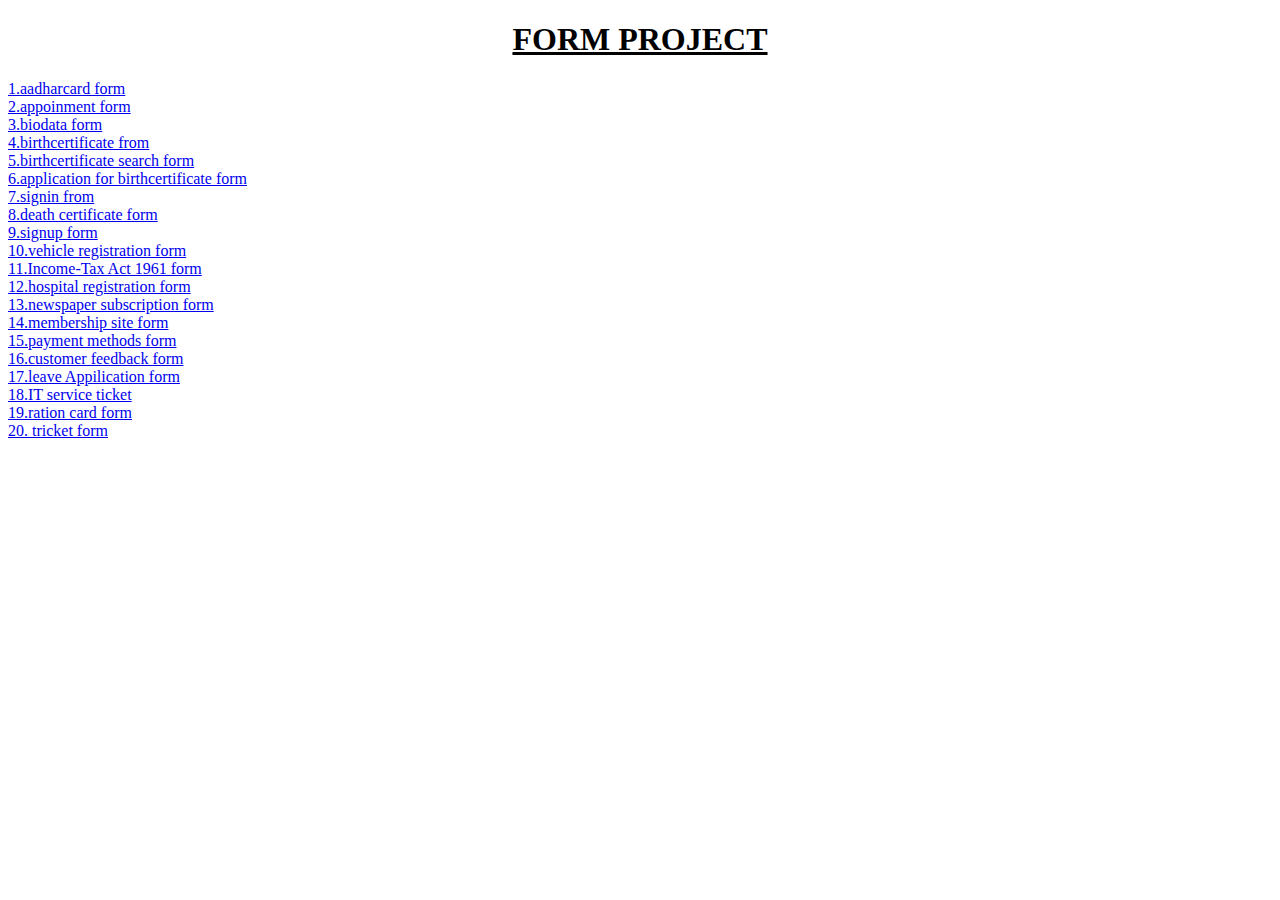
<file: index.html>
<!DOCTYPE html>
<html lang="en">
<head>
    <meta charset="UTF-8">
    <meta name="viewport" content="width=device-width, initial-scale=1.0">
    <title>Document</title>
</head>
<body> 
    <h1 align="center"><ins>FORM PROJECT</ins></h1>
    <a href="aadhar.html">1.aadharcard form</a><br> 
    <a href="appoinment.html">2.appoinment form</a><br>
    <a href="biodata.html">3.biodata form</a><br>
    <a href="birthcertificate.html">4.birthcertificate from</a><br>
    <a href="birthcertificate search.html">5.birthcertificate search form</a><br>
    <a href="apply birthcertificate.html">6.application for birthcertificate form</a><br>
    <a href="sigin.html">7.signin from</a><br>
    <a href="death certificate.html">8.death certificate form</a><br>
    <a href="sigin.html">9.signup form</a><br>
    <a href="vehicle reg.html">10.vehicle registration form</a><br>
    <a href="income-tax.html">11.Income-Tax Act 1961 form</a><br>
    <a href="hospital registration.html">12.hospital registration form</a><br>
    <a href="newspaper subscription.html">13.newspaper subscription form</a><br>
    <a href="membership.html">14.membership site form</a><br>
    <a href="payment.html">15.payment methods form</a><br>
    <a href="customer feedback.html">16.customer feedback form</a><br>
    <a href="leave appilicaton.html">17.leave Appilication form</a><br>
    <a href="it service.html">18.IT service ticket</a><br>
    <a href="rationcard.html">19.ration card form</a><br>
    <a href="trickets.html">20. tricket form</a><br>
</body>
</html>
</file>
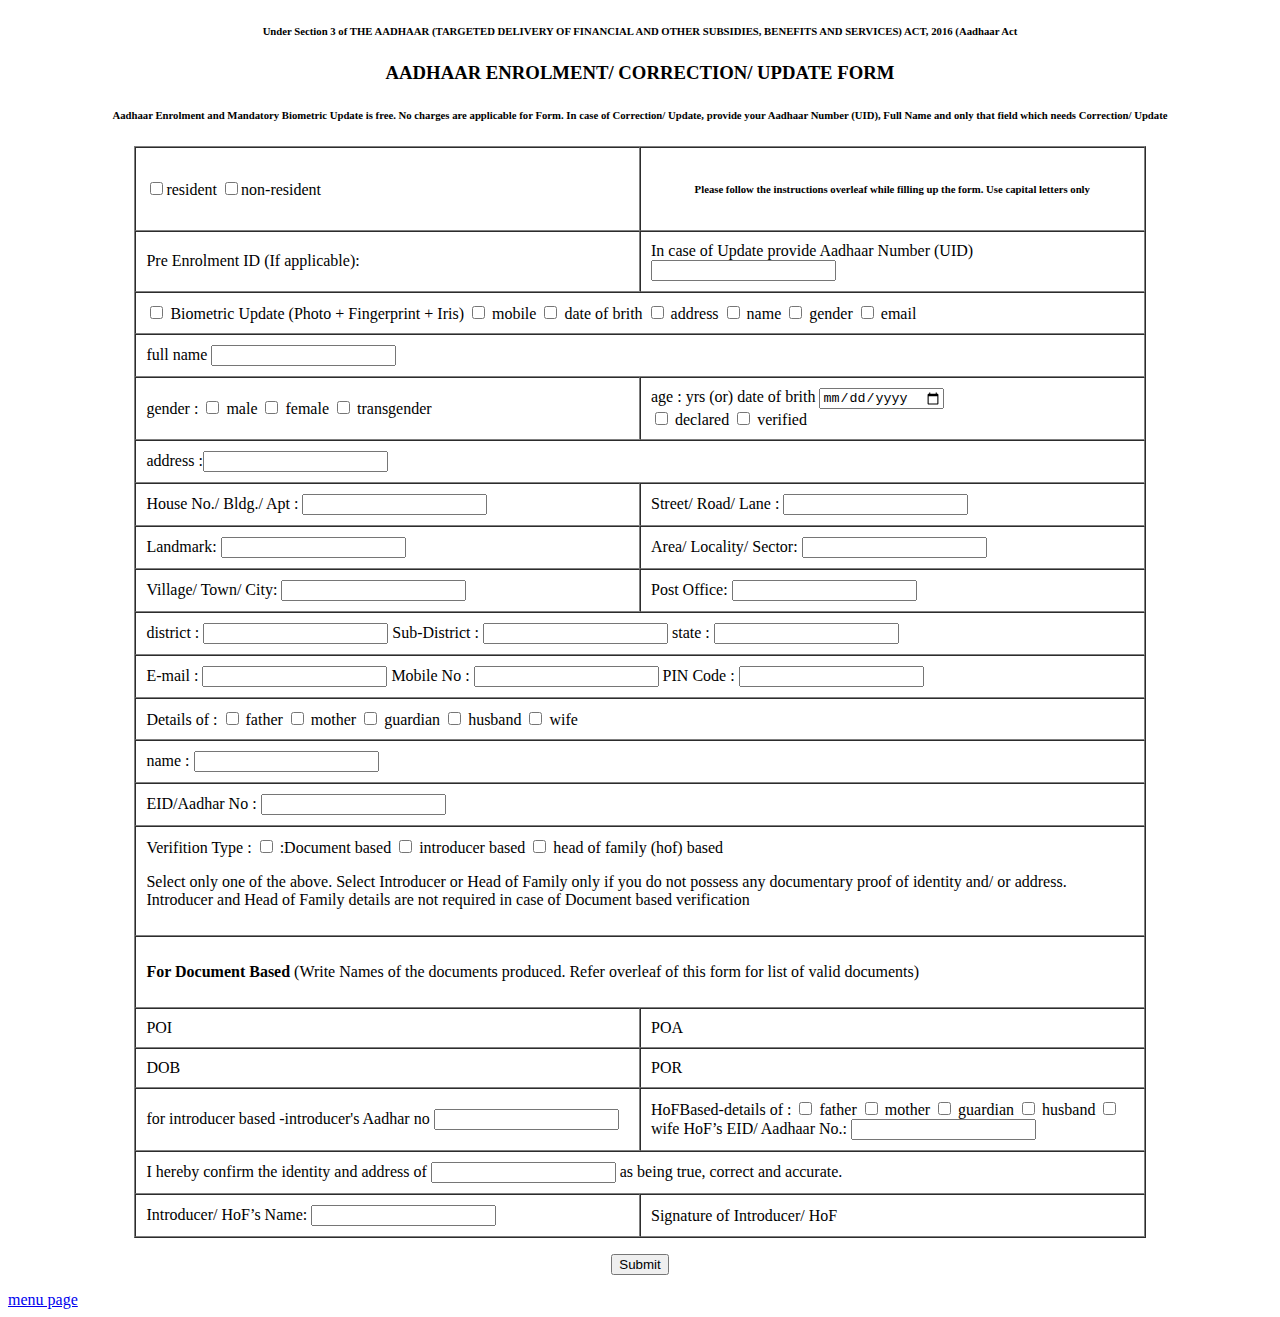
<file: aadhar.html>
<!DOCTYPE html>
<html lang="en">
<head>
    <meta charset="UTF-8">
    <meta name="viewport" content="width=device-width, initial-scale=1.0">
    <title>aadhar card</title>
</head>
<body>
    <h6 align="center">Under Section 3 of THE AADHAAR (TARGETED DELIVERY OF FINANCIAL AND OTHER SUBSIDIES, BENEFITS AND SERVICES) ACT, 2016 (Aadhaar Act</h6>
    <h3 align="center">AADHAAR ENROLMENT/ CORRECTION/ UPDATE FORM</h3>
    <h6 align="center">Aadhaar Enrolment and Mandatory Biometric Update is free. No charges are applicable for Form. In case of Correction/ Update, provide your Aadhaar Number (UID), Full Name and only that field which needs Correction/ Update</h6>
    <form action="" method="get">
    <table border="1" cellspacing="0" cellpadding="10" width="80%" align="center">
        <tr>
            <td width="50%">
                <input type="checkbox" name="resident">resident
                <input type="checkbox" name="non-resident">non-resident
            </td>
            <td width="50%">
                <h6 align="center">Please follow the instructions overleaf while filling up the form. Use capital letters only</h6>
            </td>
        </tr>
        <tr>
            <td>Pre Enrolment ID (If applicable):</td>
            <td>In case of Update provide Aadhaar Number (UID)
                <input type="text"name="aadhar">
            </td>
        </tr>
        <tr>
            <td colspan="2">
                <input type="checkbox" name="Biometric">
                <label for=""> Biometric Update (Photo + Fingerprint + Iris)</label> 
                <input type="checkbox" name="number" id="mobile">
                <label for="mobile">mobile</label>
                <input type="checkbox" name="dob" id="dateofbrith">
                <label for="dateofbrith">date of brith</label>
                <input type="checkbox" name="address" id="address">
                <label for="address"> address</label>                
                <input type="checkbox" name="fname" id="name">
                <label for="name">name</label> 
                <input type="checkbox" name="gender" id="gender">
                <label for="gender">gender</label> 
                <input type="checkbox" name="email" id="mail">
                <label for="mail">email</label>                    
            </td>
        </tr>
        <tr>
            <td colspan="2">
                <label for="name">full name</label>
                <input type="text" name="fname" id="name">
            </td>
        </tr>
        <tr>
            <td>
                <label for="gender">gender :</label>
                <input type="checkbox" name="male" id="men">
                <label for="men">male</label>
                <input type="checkbox" name="female" id="women">
                <label for="women">female</label>
                <input type="checkbox" name="trand" id="gender">
                <label for="gender">transgender</label>
            </td>
            <td>
                <div>
                    <label for="">age : yrs (or) date of brith</label>
                    <input type="date" name="dateofbrith">
                </div>
                <input type="checkbox" name="declared" id="declar">
                <label for="declar">declared</label>
                <input type="checkbox" name="verified" id="verif">
                <label for="verif">verified</label>
            </td>
        </tr>
        <tr>
            <td colspan="2">address :<input type="text" name="address"></td>
        </tr>
        <tr>
            <td>
                <label for="haddress">House No./ Bldg./ Apt :</label>
                <input type="text" name="no" id="haddress">
            </td>
            <td>
                <label for="lane">Street/ Road/ Lane :</label>
                <input type="text" name="road" id="lane">
            </td>
        </tr>
        <tr>
            <td>
                <label for="land">Landmark:</label>
                <input type="text" name="landmard" id="land">               
            </td>
            <td>
                <label for="sector">Area/ Locality/ Sector:</label>
                <input type="text" name="area" id="sector">
            </td>
        </tr>
        <tr>
            <td>
                <label for="city">Village/ Town/ City:</label>
                <input type="text" name="Village" id="city">
            </td>
            <td>
                <label for="post">Post Office:</label>
                <input type="text" name="post" id="post">
            </td>
        </tr>
        <tr>
            <td colspan="2">
                <label for="">district :</label>
                <input type="text" name="district">
                <label for="">Sub-District :</label>
                <input type="text" name="sub-district">
                <label for="">state :</label>
                <input type="text" name="state">
            </td>
        </tr>
        <tr>
            <td colspan="2">
                <label for="">E-mail :</label>
                <input type="text" name="email">
                <label for="">Mobile No :</label>
                <input type="text" name="mobile">
                <label for="">PIN Code :</label>
                <input type="text" name="pincode">
            </td>
        </tr>
        <tr>
            <td colspan="2">
                <label for="">Details of :</label>
                <input type="checkbox" name="father">
                <label for="">father</label>
                <input type="checkbox" name="mother">
                <label for="">mother</label>
                <input type="checkbox" name="guardian">
                <label for="">guardian</label>
                <input type="checkbox" name="husband">
                <label for="">husband</label>
                <input type="checkbox" name="wife">
                <label for="">wife</label>
            </td>
        </tr>
        <tr>
            <td colspan="2">
                <label for="">name :</label>
                <input type="text" name="name">
            </td>
        </tr>
        <tr>
            <td colspan="2">
                <label for="">EID/Aadhar No :</label>
                <input type="text" name="Aadhar no">
            </td>
        </tr>
        <tr>
            <td colspan="2">
                <label for="">Verifition Type :</label>
                <input type="checkbox" name="Document">
                <label for=""> :Document based</label>
                <input type="checkbox" name="introducer">
                <label for="">introducer based</label>
                <input type="checkbox" name="family">
                <label for="">head of family (hof) based</label>
                <p>Select only one of the above. Select Introducer or Head of Family only if you do not possess any documentary proof of identity and/
                    or address. Introducer and Head of Family details are not required in case of Document based verification</p>
            </td>
        </tr>
        <tr>
            <td colspan="2">
                <p><strong>For Document Based</strong> (Write Names of the documents produced. Refer overleaf of this form for list of valid documents)</p>
            </td>
        </tr>
        <tr>
            <td>POI</td>
            <td>POA</td>
        </tr>
        <tr>
            <td>DOB</td>
            <td>POR</td>
        </tr>
        <tr>
            <td>
                 for introducer based -introducer's
                 <label for="">Aadhar no</label>
                 <input type="text" name="naadhar">   
            </td>
            <td>
                HoFBased-details of :
                <input type="checkbox" name="father">
                <label for="">father</label>
                <input type="checkbox" name="mother">
                <label for="">mother</label>
                <input type="checkbox" name="guardian">
                <label for="">guardian</label>
                <input type="checkbox" name="husband">
                <label for="">husband</label>
                <input type="checkbox" name="wife">
                <label for="">wife</label>
                <label for="">HoF’s EID/ Aadhaar No.:</label>
                <input type="text" name="eid">
            </td>
        </tr>
        <tr>
            <td colspan="2">
                I hereby confirm the identity and address of <input type="text"> as being true, correct and accurate.
            </td>
        </tr>
        <tr>
            <td>
                <label for="">Introducer/ HoF’s Name: </label>
                <input type="text" name="hof name">
            </td>
            <td>Signature of Introducer/ HoF</td>
        </tr>   
    </table>
    <p align="center"><input type="submit" name="submit"></p>
    <a href="index.html">menu page</a>
    </form>      
</body>
</html>
</file>
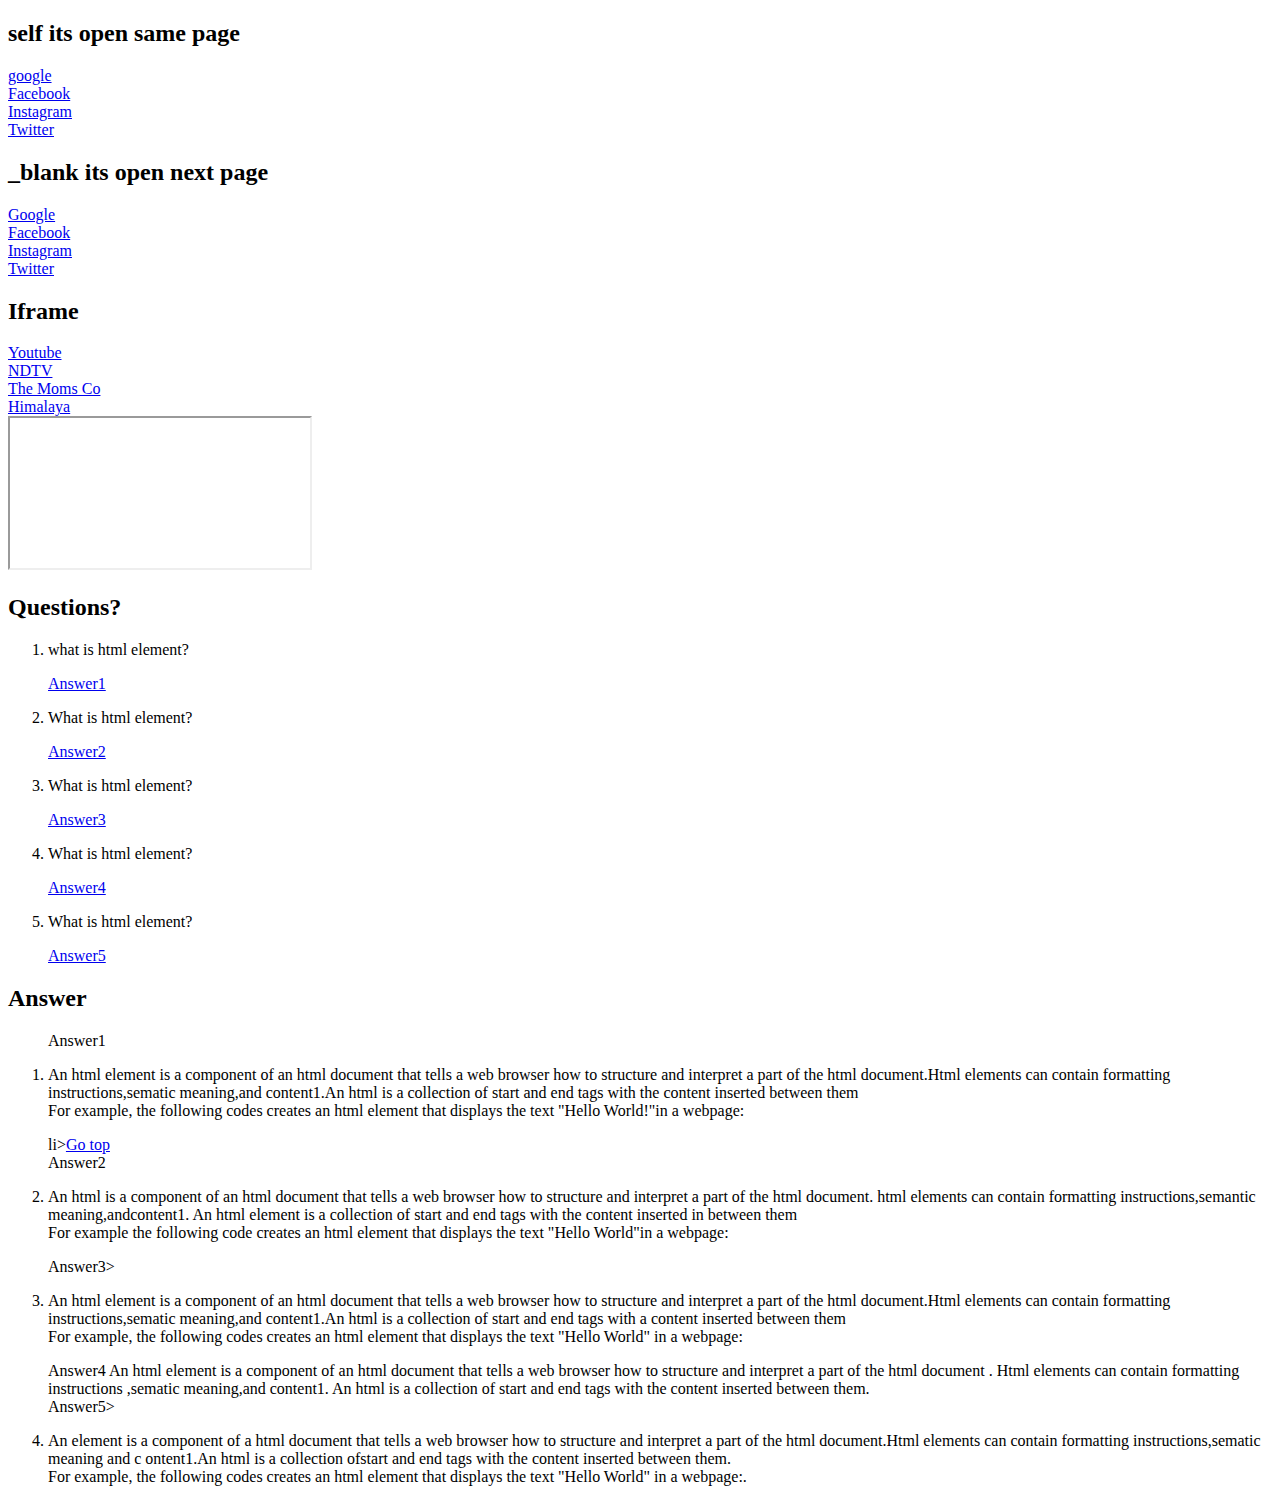
<file: anchor-iframe.html>
<!doctype html>
<html>
    <head> </head>
<body>
    <h2> self its open same page</h2>
    <a href="https://www.google.com">google</a><br>
    <a href="https://www.facebook.com">Facebook</a><br>
    <a href="https://instagram.com">Instagram</a><br>
    <a href="https://www.twitter.com">Twitter</a><br>
    <h2>_blank its open next page</h2>
    <a href="https://www.google.com"target="_blank">Google</a><br>
    <a href="https://www.facebook.com"target="_blank">Facebook</a><br>
    <a href="https://www.instagram.com"target="_blank">Instagram</a><br>
    <a href="https://www.twitter.com"target="_blank">Twitter</a><br>
    <h2>Iframe</h2>
    <a href="https:www.youtube.com"target="frame">Youtube</a><br>
    <a href="https:www.ndtv.com"target="frame">NDTV</a><br>
    <a href="https:www.themomsco.com"target="frame">The Moms Co</a><br>
    <a href="https:www.himalaya.com"target="frame">Himalaya</a><br>
    <iframe name="frame" frameborder="1">frame</iframe>
    <a name="q"><h2>Questions?</h2></a>
    <ol>
    <li><p>what is html element?</p></li><a href="#1">Answer1</a>
    <li><p>What is html element?</p></li><a href="#2">Answer2</a>
    <li><p>What is html element?</p></li><a href="#3">Answer3</a>
    <li><p>What is html element?</p></li><a href="#4">Answer4</a>
    <li><p>What is html element?</p></li><a href="#5">Answer5</a>
    </ol>
    <h2>Answer</h2>
    <ol>
    <a name="1">Answer1</a>
    <li><p>An html element is a component of an html document that tells a web browser how to structure and interpret a part of the html document.Html elements can contain formatting instructions,sematic meaning,and content1.An html is a collection of start and end tags  with the content inserted between them <br>For example, the following codes creates an html element that displays the text "Hello World!"in a webpage:</p></li>li><a href="#q">Go top</a><br>
    <a name="2">Answer2</a>
    <li><p>An html is a component of an html document that tells a web browser how to structure and interpret a part of the html document. html elements can contain formatting instructions,semantic meaning,andcontent1. An html element is a collection of start and end tags with the content inserted in between them<br>For example the following code creates an html element that displays the text "Hello World"in a webpage:</p></li>
    <a name="3">Answer3></a>
    <li><p>An html element is a component of an html document that tells a web browser how to structure and interpret a part of the html document.Html elements can contain formatting instructions,sematic meaning,and content1.An html is a collection of start and end tags with a content inserted between them </br>For example, the following codes creates an html element that displays the text "Hello World" in a webpage:</p>
    <a name="4">Answer4</a>
    <li<p>An html element is a component of an html document that tells a web browser how to structure and interpret a part of the html document . Html elements can contain formatting instructions ,sematic meaning,and content1. An html is a collection of start and end tags with the content inserted between them.<br>
    <a name="5">Answer5></a>
    <li><p> An element is a component of a html document that tells a web browser how to structure and interpret a part of the html document.Html elements can contain formatting instructions,sematic meaning and c ontent1.An html is a collection ofstart and end tags with the content inserted between them.<br>For example, the following codes creates an html element that displays the text "Hello World" in a webpage:.
    </ol>
    </body>
    </html>
</file>
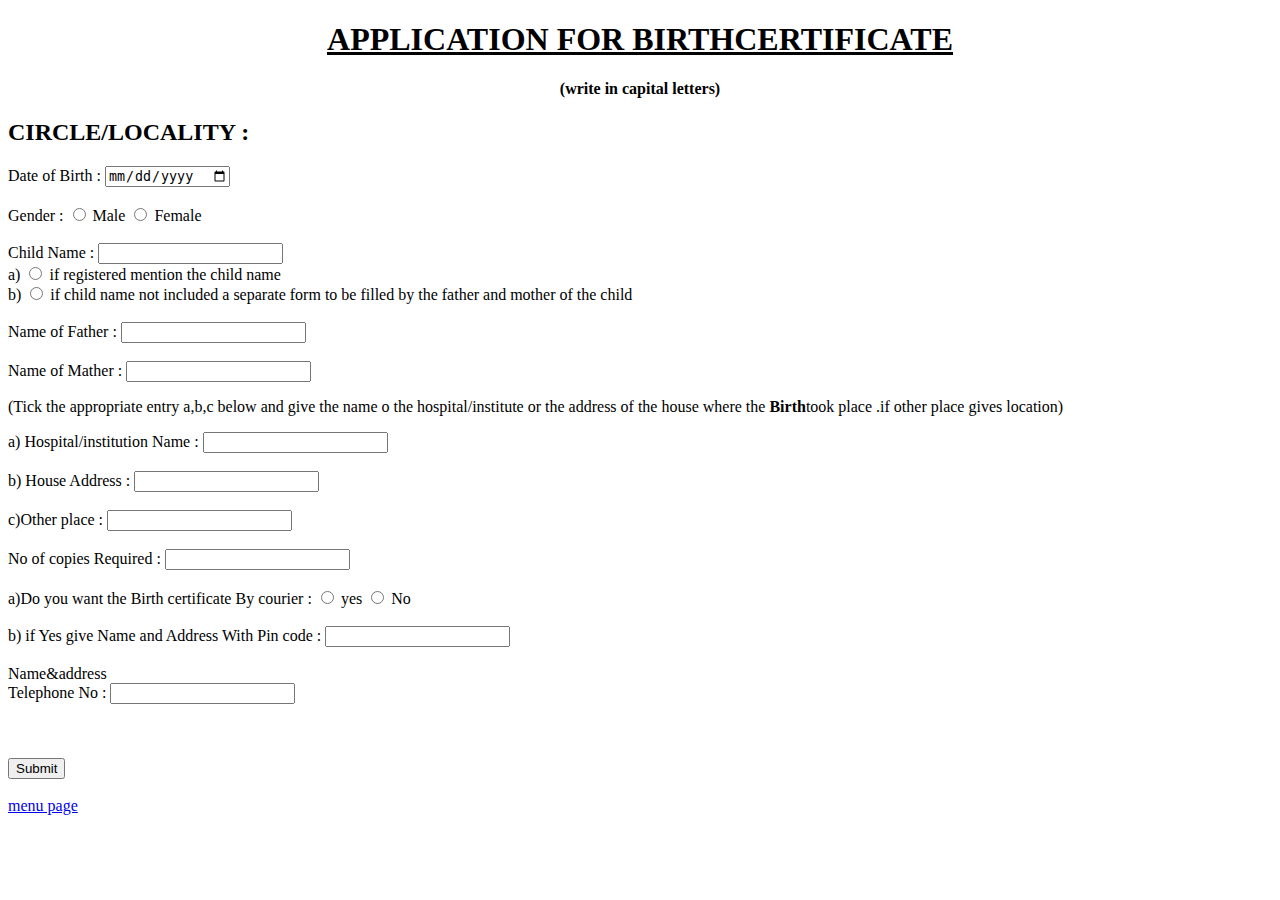
<file: applybirthcertificate.html>
<!DOCTYPE html>
<html lang="en">
<head>
    <meta charset="UTF-8">
    <meta name="viewport" content="width=device-width, initial-scale=1.0">
    <title></title>
</head>
<body>
    <h1 align="center"><ins>APPLICATION FOR BIRTHCERTIFICATE </ins></h1>
    <h4 align="center">(write in capital letters)</h4>
    <h2>CIRCLE/LOCALITY :</h2>
    <form action="" method="get">
        <div>
            <label for="dob">Date of Birth :</label>
            <input type="date" name="dateof birth" id="dob">
        </div><br>
        <div>
            <label for="">Gender :</label>
            <input type="radio" name="gender" value="male">
            <label for="">Male</label>
            <input type="radio" name="gende" value="female">
            <label for="">Female</label>
        </div><br>
        <div>
            <label for="name">Child Name :</label>
            <input type="text" name="fname" id="name"><br>a)
            <input type="radio" name="choose" value="if registered mention the child name">
            <label for="">if registered mention the child name</label><br>b)
            <input type="radio" name="choose" value="if child name not included a separate form to be filled by the father and mother of the child ">
            <label for="">if child name not included a separate form to be filled by the father and mother of the child </label>
        </div><br>
        <div>
            <label for="nof">Name of Father :</label>
            <input type="text" name="fname" id="nof">
        </div><br>
        <div>
            <label for="nof">Name of Mather :</label>
            <input type="text" name="mname" id="nof">
        </div>
        <p>(Tick the appropriate entry a,b,c below and give the name o the hospital/institute or the address of the house where the <strong>Birth</strong>took place .if other place gives location) </p>
        <div>
            <label for="hname">a) Hospital/institution Name :</label>
            <input type="text" name="hospitaln" id="hname">
        </div><br>
        <div>
            <label for="haddress">b) House Address :</label>
            <input type="text" name="addres" id="haddress">
        </div><br>
        <div>
            <label for="oplace">c)Other place :</label>
            <input type="text" name="place" id="oplace">
        </div><br>
        <div>
            <label for="copies">No of copies Required :</label>
            <input type="text" name="required" id="copies" >
        </div><br>
        <div>
            <label for="">a)Do you want the Birth certificate By courier :</label>
            <input type="radio" name="select" value="yes">
            <label for="">yes</label>
            <input type="radio" name="select" value="no">
            <label for="">No</label>
        </div><br>
        <div>
            <label for="pc">b) if Yes give Name and Address With Pin code :</label>
            <input type="text" name="pincode" id="pc">
        </div><br>
        <div>
            <label for="">Name&address</label><br>
            <label for="tele">Telephone No :</label>
            <input type="number" name="phone" id="tele">
        </div><br><br><br>
        <div>
            <input type="submit" name="submit">
        </div><br>
        <a href="index.html">menu page</a>
    </form>    
</body>
</html>
</file>
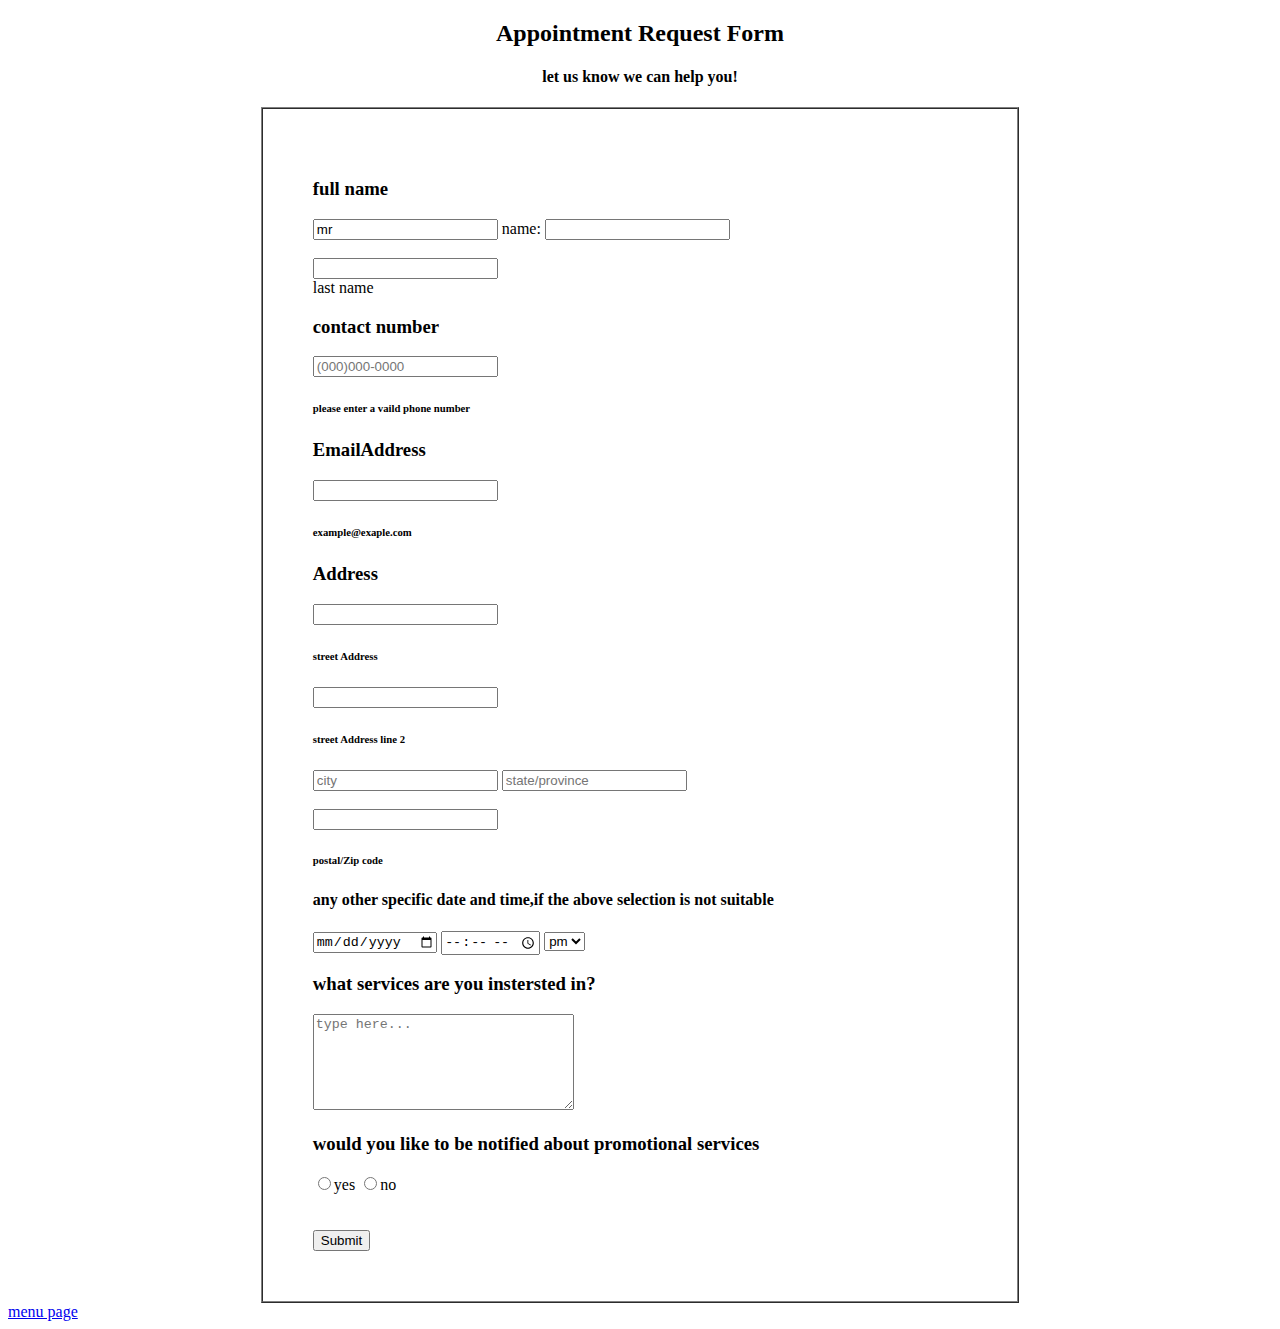
<file: appoinment.html>
<!DOCTYPE html>
<html lang="en">
<head>
    <meta charset="UTF-8">
    <meta name="viewport" content="width=device-width, initial-scale=1.0">
    <title>appointment</title>
</head>
<body>
    <h2 align="center">Appointment Request Form</h2>
    <h4 align="center">let us know we can  help you!</h4>
    <table border="1" cellspacing="0" cellpadding="50" width="60%" align="center">
        <tr>
            <td>
                <h3>full name</h3>
                <form action="" method="get">
                    <input type="text" name="name" value="mr" > name:                
                    <input type="text" name="name" align="right"><br><br>            
                    <input type="text" name="last name"><br>last name                
                    <h3>contact number</h3>                
                    <input type="number" name="phone" placeholder="(000)000-0000">                
                    <h6>please enter a vaild phone number</h6>                
                    <h3>EmailAddress</h3>                
                    <input type="email" name="email">                
                    <h6>example@exaple.com</h6>
                    <h3>Address</h3>                
                    <input type="text" name="address">
                    <h6>street Address</h6>
                    <input type="text" name="address">
                    <h6>street Address line 2</h6>
                    <input type="text" name="city" placeholder="city">
                    <input type="text" name="state" placeholder="state/province"><br><br>
                    <input type="number" name="code">
                    <h6>postal/Zip code</h6>
                    <h4>any other specific date and time,if the above selection is not suitable</h4>
                    <input type="date" name="date">
                    <input type="time" name="time">
                    <select name="time">
                        <option value="pm">pm</option>
                        <option value="am">am</option>
                    </select>
                    <h3>what services are you instersted in?</h3>
                    <textarea name="" id="" cols="30" rows="6" placeholder="type here..."></textarea>
                    <h3>would you like to be notified about promotional services</h3>
                    <input type="radio" name="service" value="yes">yes                
                   <input type="radio" name="service" value="no">no <br><br><br>
                   <input type="submit" name="submit">
                </form>   
            </td>
        </tr>
    </table> 
    <a href="index.html">menu page</a>   
</body>
</html>
</file>
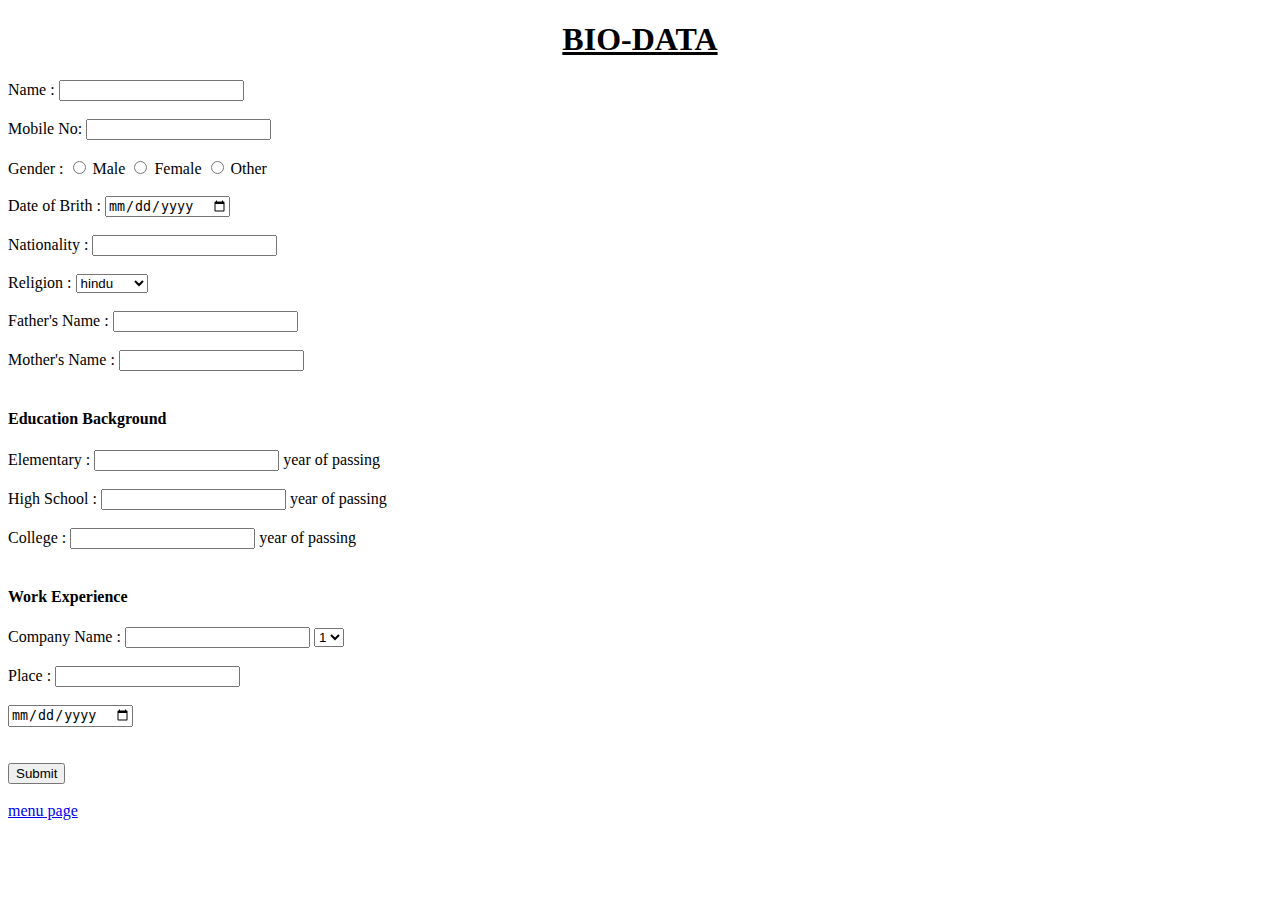
<file: biodata.html>
<!DOCTYPE html>
<html lang="en">
<head>
    <meta charset="UTF-8">
    <meta name="viewport" content="width=device-width, initial-scale=1.0">
    <title>biodata</title>
</head>
<body>
    <h1 align="center"><ins>BIO-DATA</ins></h1>
    <form action="" method="get">
        <div>
            <label for="name">Name :</label>
            <input type="text" name="fname" id="name">
        </div><br>
        <div>
            <label for="number">Mobile No:</label>
            <input type="number" name="mobile" id="number">
        </div><br>
        <div>
            <label for="">Gender :</label>
            <input type="radio" name="gender" value="male">
            <label for="">Male</label>
            <input type="radio" name="gender" value="female">
            <label for="">Female</label>
            <input type="radio" name="gender" value="other">
            <label for="">Other</label>
        </div><br>
        <div>
            <label for="date">Date of Brith :</label>
            <input type="date" name="dateofbrith" id="date">
        </div><br>
        <div>
            <label for="nationality">Nationality :</label>
            <input type="text" name="nation" id="nationality">
        </div><br>
        <div>
            <label for="religion">Religion :</label>
            <select name="" id="">
                <option value="hindu">hindu</option>
                <option value="christian">christian</option>
                <option value="muslim">muslim</option>
            </select>
        </div><br>
        <div>
            <label for="father">Father's Name :</label>
            <input type="text" name="fname" id="father">
        </div><br>
        <div>
            <label for="mother">Mother's Name :</label>
            <input type="text" name="mname" id="mother">
        </div><br>
        <h4>Education Background</h4>
        <div>
            <label for="yop">Elementary :</label>
            <input type="text" name="pass out" id="yop">
            <label for="">year of passing</label>
        </div><br>
        <div>
            <label for="school">High School :</label>
            <input type="text" name="hightschool" id="school">
            <label for="">year of passing</label>
        </div><br>
        <div>
            <label for="clg">College :</label>
            <input type="text" name="colleg" id="clg">
            <label for="">year of passing</label>
        </div><br>
        <h4>Work Experience</h4>
        <div>
            <label for="cname">Company Name :</label>
            <input type="text" name="company" id="cname">
            <select name="" id="">
                <option value="1">1</option>
                <option value="2">2</option>
                <option value="3">3</option>
                <option value="4">4</option>
                <option value="5">5</option>
            </select>
        </div><br>
        <div>
            <label for="plc">Place :</label>
            <input type="text" name="place" id="plc">
        </div><br>
        <div>
            <label for="d"></label>
            <input type="date" name="date" id="d">
        </div><br><br>
        <div>
            <input type="submit" name="sumbit">
        </div>
        <br>
        <a href="index.html">menu page</a>
    </form>
    
</body>
</html>
</file>
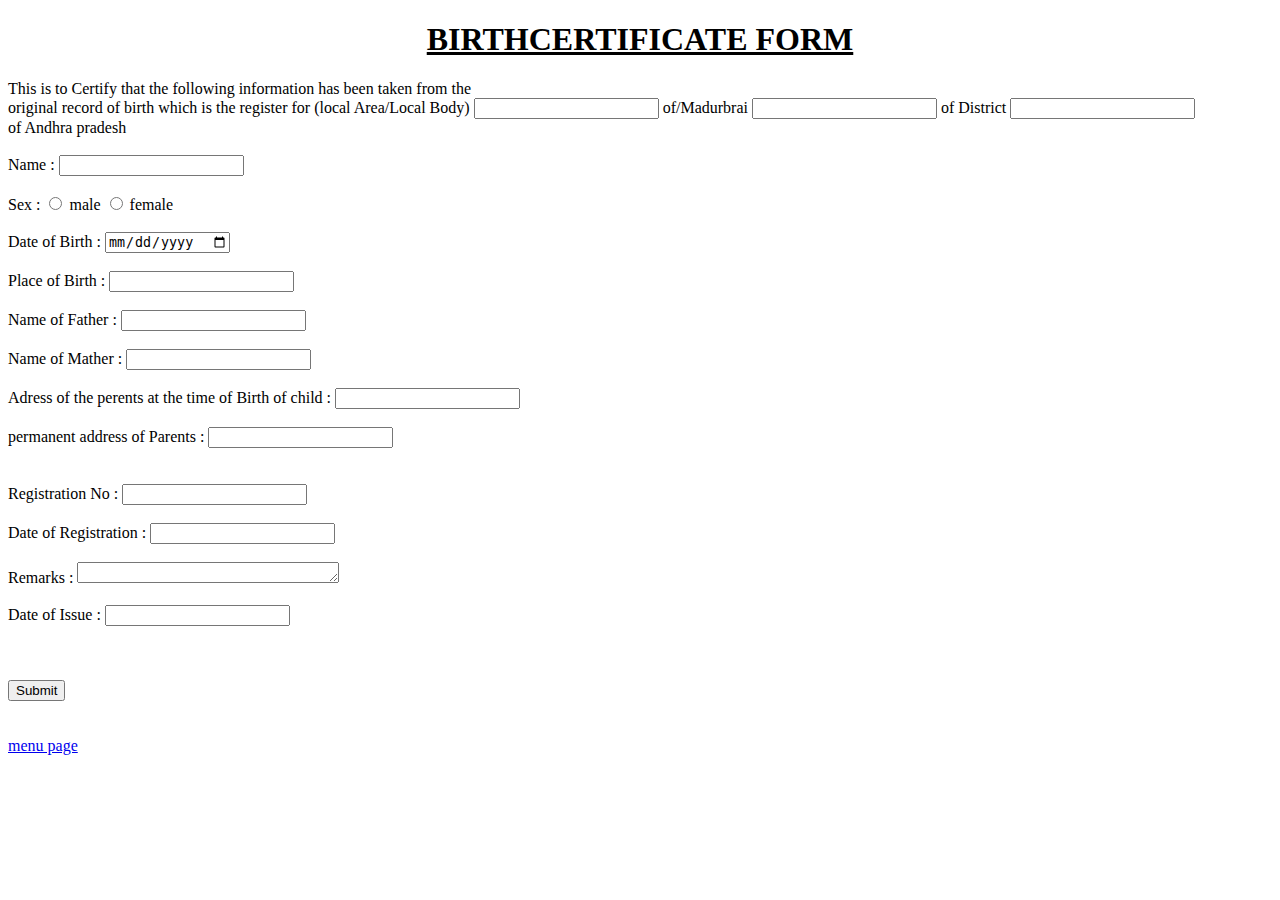
<file: birthcertificate.html>
<!DOCTYPE html>
<html lang="en">
<head>
    <meta charset="UTF-8">
    <meta name="viewport" content="width=device-width, initial-scale=1.0">
    <title>birthcertificate</title>
</head>
<body>
    <h1 align="center"><ins>BIRTHCERTIFICATE FORM</ins></h1>
    <label align="center">This is to Certify that the following information has been taken from the <br>original record of birth which  is the register for (local Area/Local Body)</label>
    <input type="text" name="name" id="">
    <label for="">of/Madurbrai</label>
    <input type="text" name="madurai">
    <label for="">of District</label>
    <input type="text" name="district"><br>
    <label for="">of Andhra pradesh</label><br><br>
    <form action="" method="get">
        <div>
            <label for="fname">Name :</label>
            <input type="text" name="name" id="fname">
        </div><br>
        <div>
            <label for="">Sex :</label>
            <input type="radio" name="sex" value="male">
            <label for="">male</label>
            <input type="radio" name="sex" value="female">
            <label for="">female</label>
        </div><br>
        <div>
            <label for="dob">Date of Birth :</label>
            <input type="date" name="date" id="dob">
        </div><br>
        <div>
            <label for="pob">Place of Birth :</label>
            <input type="text" name="place" id="pob">
        </div><br>
        <div>
            <label for="nof">Name of Father :</label>
            <input type="text" name="father" id="nof">
        </div><br>
        <div>
            <label for="nom">Name of Mather :</label>
            <input type="text" name="mother" id="nom">
        </div><br>
        <div>
            <label for="adrs">Adress of the perents at the time of Birth of child :</label>
            <input type="text" name="address" id="adrs">
        </div><br>
        <div>
            <label for="padrs">permanent address of Parents :</label>
            <input type="text" name="paddress" id="padrs">
        </div> <br><br>
        <div>
            <label for="reg">Registration No :</label>
            <input type="text" name="Registation" id="reg">
        </div><br>
        <div>
            <label for="dreg">Date of Registration :</label>
            <input type="text" name="date registration" id="dreg">
        </div><br>
        <div>
            <label for="">Remarks :</label>
            <textarea name="" id="" cols="30" rows="1"></textarea>
        </div><br>
        <div>
            <label for="doi">Date of Issue :</label>
            <input type="text" name="dateod issue" id="doi">
        </div><br><br><br>
        <div>
            <input type="submit" name="sumbit">
        </div><br><br>
        <a href="/form project/index.html">menu page</a>
    </form%>
</body>
</html>
</file>
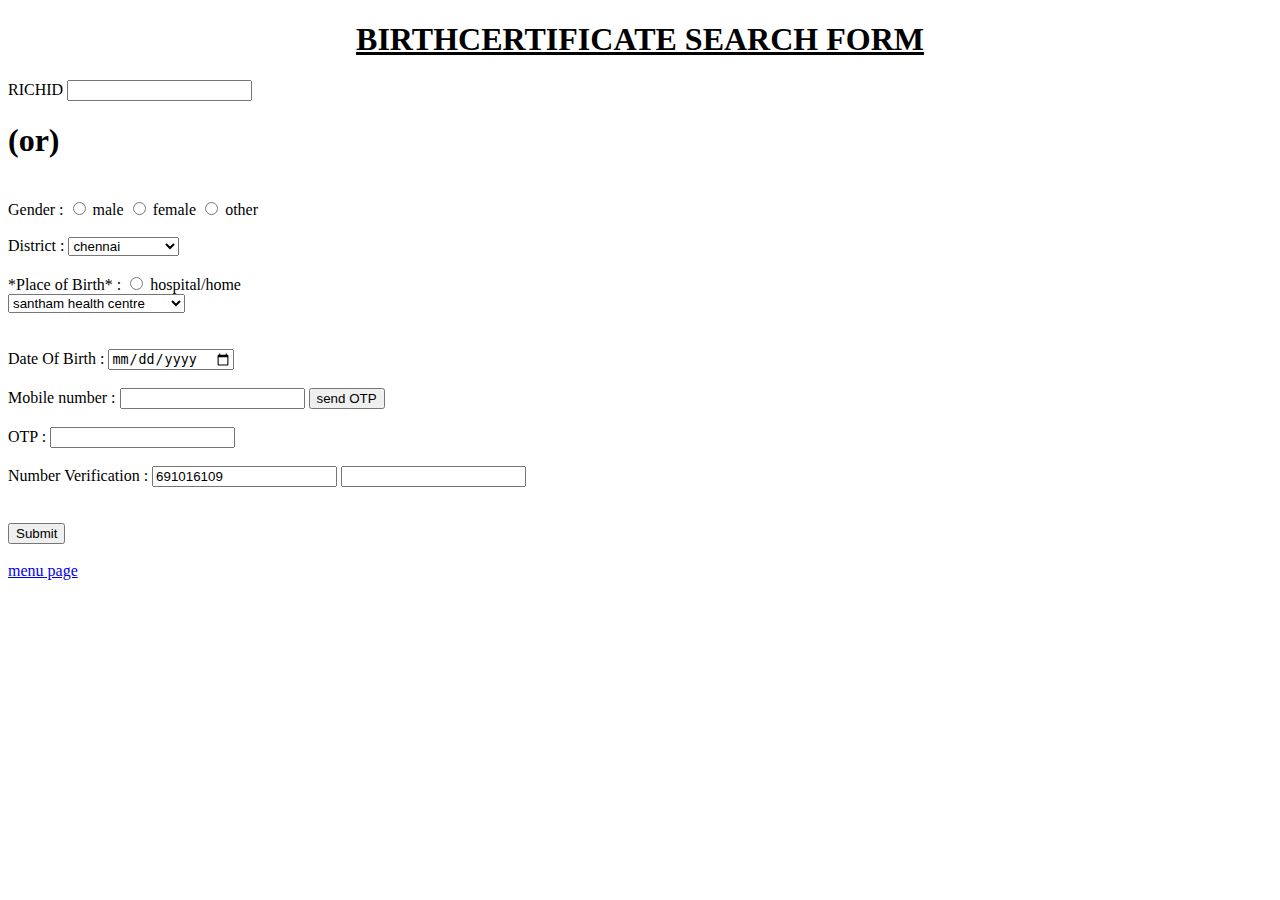
<file: birthcertificatesearch.html>
<!DOCTYPE html>
<html lang="en">
<head>
    <meta charset="UTF-8">
    <meta name="viewport" content="width=device-width, initial-scale=1.0">
    <title>birthcertificate search</title>
</head>
<body>
    <h1 align="center"><ins>BIRTHCERTIFICATE SEARCH FORM</ins></h1>
    <form action="" method="get">
        <label for="">RICHID</label>
        <input type="search" name="richid" id="rich">
        <h1>(or)</h1><br>
        <div>
            <label for="gender">Gender :</label>
            <input type="radio" name="gender" value="male">
            <label for="">male</label>
            <input type="radio" name="gender" value="female">
            <label for="">female</label>
            <input type="radio" name="gender" value="other">
            <label for="">other </label>
        </div><br>
        <div>
            <label for="">District :</label>
            <select name="" id="">
                 <option value="chennai">chennai</option>
                <option value="coimbatore">coimbatore</option>
                <option value="erode">erode</option>
                <option value="kancheepuram">kancheepuram</option>
                <option value="madurai">madurai</option>
                <option value="salem">salem</option>
            </select>
        </div><br>
        <div>
            <label for="">*Place of Birth* :</label>
            <input type="radio" name="place" value="hospital">
            <label for="">hospital/home</label><br>
            <select>
                <option value="santham health centre">santham health centre</option>
                <option value="jr multi speaciality hospital">jr multi speaciality hospital</option>
                <option value="sims hospital">sims hospital</option>
                <option value="raadha rajendran hospital">raadha rajendran hospital</option>
                <option value="sm hospital">sm hospital</option>
                <option value="jain hospital">jain hospital</option>
                <option value="srm hospital">srm hospital</option>
            </select>
        </div><br><br>
        <div>
            <label for="dob">Date Of Birth :</label>
            <input type="date" name="dateofbirth" id="dob"> 
        </div><br> 
        <div>
            <label for="num">Mobile number :</label>
            <input type="number" name="mobile" id="num">
            <button>send OTP</button>
        </div><br>
        <div>
            <label for="otp">OTP :</label>
            <input type="number" name="number" id="otp" required>
        </div><br>
        <div>
            <label for="Verified">Number Verification :</label>
            <input type="number" name="Verification" id="Verified" value="691016109" >
            <input type="number" name="number">
        </div><br><br>
        <div>
            <input type="submit"name="submit">
        </div><br>
        <a href="index.html">menu page</a>
    </form>
</body>
</html>
</file>
